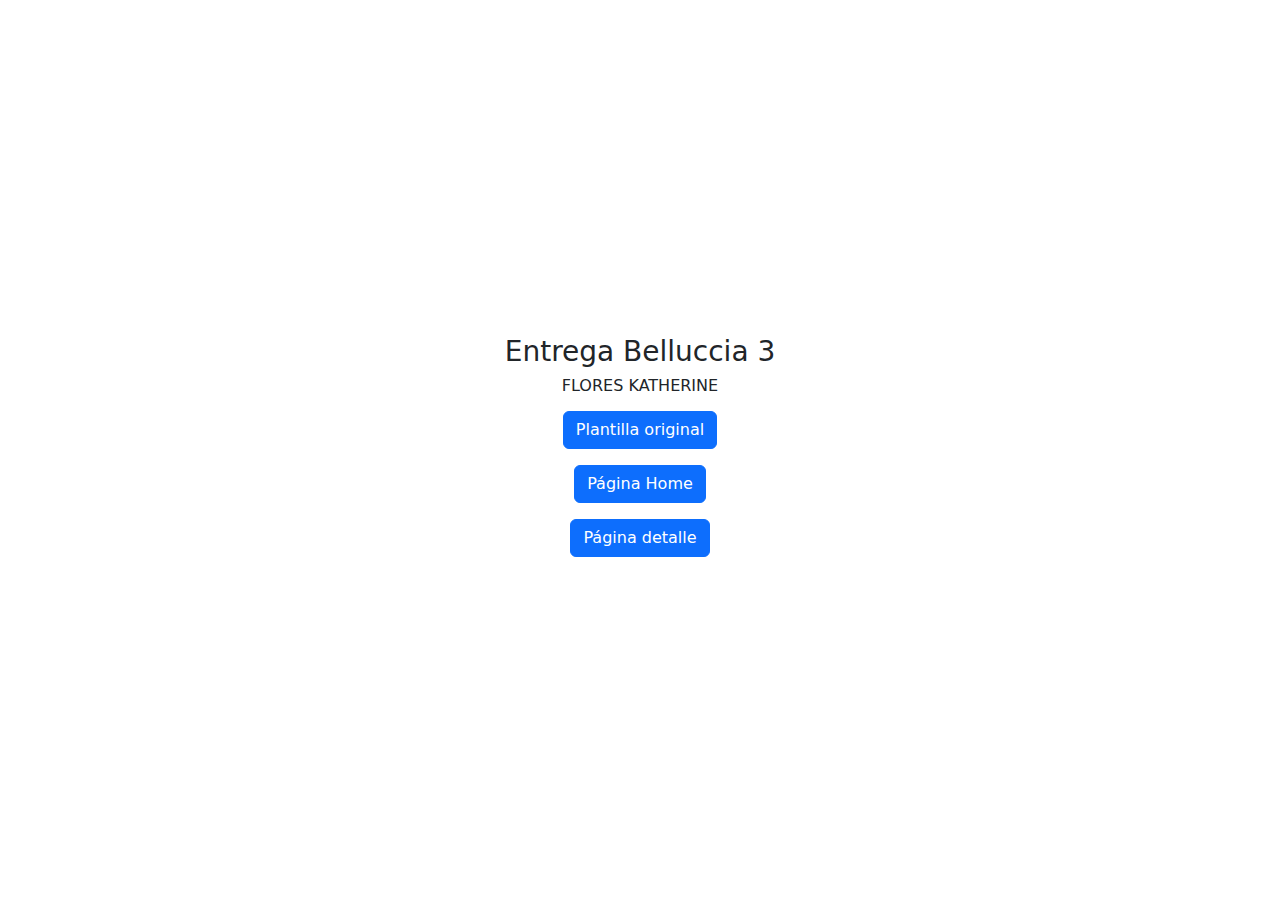
<file: index.html>
<!DOCTYPE html><html lang="es"><head><meta charset="UTF-8"><meta name="viewport" content="width=device-width, initial-scale=1.0"><!--NO TOCAR-->
<!--Modificar Título de página-->    
<title>UVACLUB - FLORES KATHERINE</title>

<!--NO TOCAR--><link href="https://cdn.jsdelivr.net/npm/bootstrap@5.3.3/dist/css/bootstrap.min.css" rel="stylesheet" integrity="sha384-QWTKZyjpPEjISv5WaRU9OFeRpok6YctnYmDr5pNlyT2bRjXh0JMhjY6hW+ALEwIH" crossorigin="anonymous"></head><body><main><div class="container d-flex flex-column align-items-center justify-content-center" style="height: 100vh; width: 100%;"><!--NO TOCAR-->


    <h3>Entrega Belluccia 3</h3>
    <h6>FLORES KATHERINE</h6>
    <!--Insertar link debajo-->
    <a href="https://juanmcompa.github.io/PlantillaTPWebDGBelluccia/">
    <button type="button" class="btn btn-primary my-2">Plantilla original</button></a>
    <!--Insertar link debajo-->
    <a href="home.html">
    <button type="button" class="btn btn-primary my-2">Página Home</button></a>
    <!--Insertar link debajo-->
    <a href="plan-de-suscripcion-detalles.html">
    <button type="button" class="btn btn-primary my-2">Página detalle</button></a>
        

<!--NO TOCAR--></div></main></body><script src="https://cdn.jsdelivr.net/npm/bootstrap@5.3.3/dist/js/bootstrap.bundle.min.js" integrity="sha384-YvpcrYf0tY3lHB60NNkmXc5s9fDVZLESaAA55NDzOxhy9GkcIdslK1eN7N6jIeHz" crossorigin="anonymous"></script></html>
</file>
